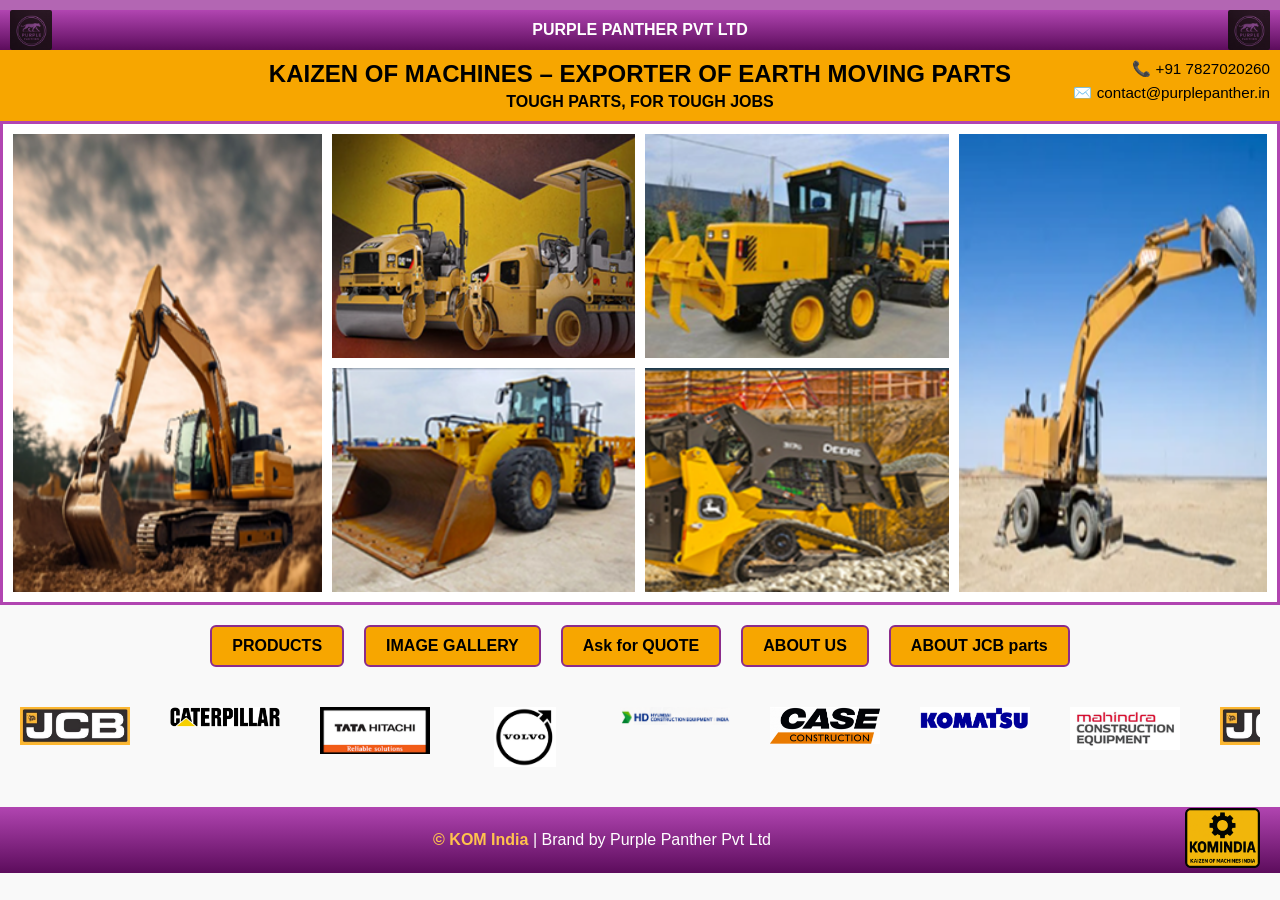
<file: index.html>
<!DOCTYPE html>
<html lang="en">
<head>
    <script src="https://analytics.ahrefs.com/analytics.js" data-key="CvoXUeCPFHfddLnfHsQl7g" async></script>
  <meta name = "description" content="PURPLE PANTHER offers genuine, OEM, and aftermarket spare parts for earthmoving machines. Exporting globally with top-quality assurance.">
  <meta name="keywords" content="earthmoving parts, OEM, aftermarket, excavator parts, bulldozer parts, JCB, Caterpillar, Tata Hitachi, Volvo, Komatsu,  KOM India, PURPLE PANTHER">
  <meta name="robots" content="index, follow">
  <meta charset="UTF-8" />
  <meta name="viewport" content="width=device-width, initial-scale=1.0" />
  <title>PURPLE PANTHER – EXPORTER OF EARTH MOVING PARTS</title>
  <link rel="stylesheet" href="style.css" />
</head>
<body>
  <header>
    <div class="top-bar">
	
    </div> 
	 
	<div class="header-bar">
		<div class="logo-container">
		<img src="images/pplogo.webp" alt="Left Logo" class="logo">
		</div>

		<div class="company-name">PURPLE PANTHER PVT LTD</div>

		<div class="logo-container">
		<img src="images/pplogo.webp" alt="Right Logo" class="logo">
		</div>
	</div>
	<div class="intro-section">
		<div class="intro-text">
			<h1>KAIZEN OF MACHINES – EXPORTER OF EARTH MOVING PARTS</h1>
			<p>TOUGH PARTS, FOR TOUGH JOBS</p>
			</div>

			<div class="intro-contact">
			<div class="phone">📞 +91 7827020260</div>
			<div class="email">✉️ contact@purplepanther.in</div>
		</div>
	</div>
  </header>

  <main>
    <section>
		<div class="gallery-container">
			<div class="gallery">
				<div class="left-tall">
					<img src="images/excavator.webp" alt="Excavator" />
				</div>
				<div class="middle-grid">
					<img src="images/roadrollers.webp" alt="Rollers" />
					<img src="images/motorgraders.webp" alt="Grader" />
					<img src="images/wheelloader.webp" alt="Bulldozer" />
					<img src="images/TrackLoader.webp" alt="Loader" />
				</div>
				<div class="right-tall">
					<img src="images/excavatorlong.webp" alt="Excavator Right" />
				</div>
			</div>
		</div>
    </section>

    <section class="buttons">
      <a href="product.html" class="btn">PRODUCTS</a>
      <a href="imagegallery.html" class="btn">IMAGE GALLERY</a>
      <a href="quote.html" class="btn">Ask for QUOTE</a>
      <a href="about.html" class="btn">ABOUT US</a>
	  <a href="info.html" class="btn">ABOUT JCB parts</a>
    </section>
	
	<section class="brand-section">
	<!--<h2>OEM & Aftermarket Solutions for Top Machinery Brands</h2>-->
	<div class="marquee-wrapper">
		<div class="marquee-container">
			<div class="marquee-content" id="marquee-track">
			  <div class="logo-box"><img src="images/logoJcb.webp" alt="JCB India"></div>
			  <div class="logo-box"><img src="images/logoCaterpillar.webp" alt="Caterpillar India"></div>
			  <div class="logo-box"><img src="images/logoTataHitachi.webp" alt="Tata Hitachi"></div>
			  <div class="logo-box"><img src="images/logoVolvo.webp" alt="Volvo CE India"></div>
			  <div class="logo-box"><img src="images/logoHyundai.webp" alt="Hyundai Construction Equipment India"></div>
			  <div class="logo-box"><img src="images/logoCase.webp" alt="CASE Construction"></div>
			  <div class="logo-box"><img src="images/LogoKomatsu.webp" alt="Komatsu India"></div>
			  <div class="logo-box"><img src="images/logoMahindra.webp" alt="Mahindra Construction Equipment"></div>
			</div>
		</div>
	</div>
	</section>

  </main>
  <footer class="site-footer">
  <div class="footer-content">
    <p class="footer-text">
      <span class="highlighted">© KOM India</span> | Brand by Purple Panther Pvt Ltd
    </p>
    <div class="footer-logo">
      <img src="images/kom-logo.webp" alt="Purple Panther Logo" />
    </div>
  </div>
</footer>
<script>
  const track = document.getElementById("marquee-track");
  const logos = track.innerHTML;
  track.innerHTML += logos; // clone logos for seamless loop
</script>

</body>
</html>
</file>
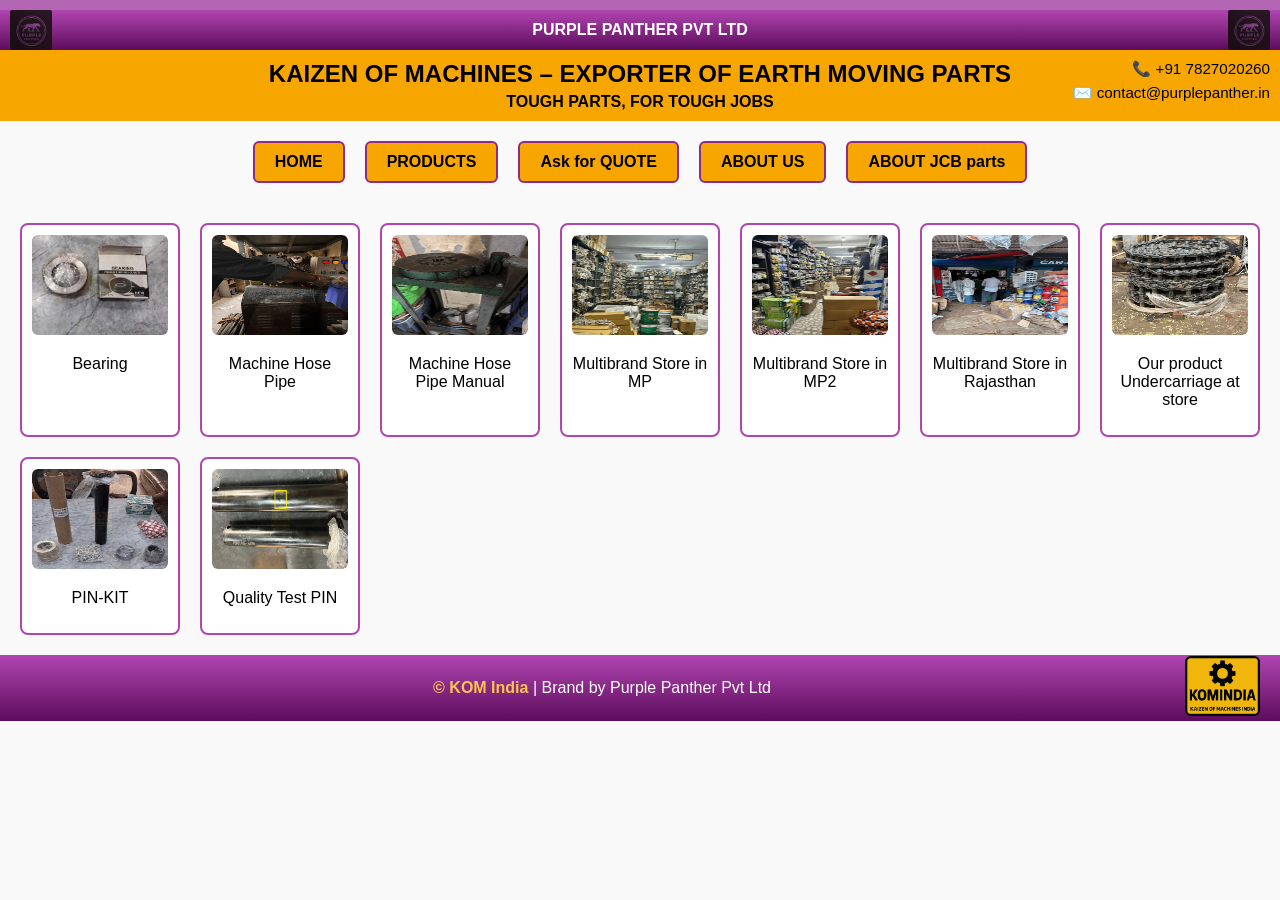
<file: imagegallery.html>
<!DOCTYPE html>
<html lang="en">
<head>
    <script src="https://analytics.ahrefs.com/analytics.js" data-key="CvoXUeCPFHfddLnfHsQl7g" async></script>
	<meta name = "description" content="PURPLE PANTHER offers genuine, OEM, and aftermarket spare parts for earthmoving machines. Exporting globally with top-quality assurance.">
  <meta name="keywords" content="earthmoving parts, OEM, aftermarket, excavator parts, bulldozer parts, JCB, Caterpillar, Tata Hitachi, Volvo, Komatsu,  KOM India, PURPLE PANTHER">
  <meta name="robots" content="index, follow">
  <meta charset="UTF-8" />
  <meta name="viewport" content="width=device-width, initial-scale=1.0" />
  <title>PURPLE PANTHER – EXPORTER OF EARTH MOVING PARTS</title>
  <link rel="stylesheet" href="style.css" />
</head>
<body>
  <header>
    <div class="top-bar">
	
    </div> 
	 
	<div class="header-bar">
		<div class="logo-container">
		<img src="images/pplogo.webp" alt="Left Logo" class="logo">
		</div>

		<div class="company-name">PURPLE PANTHER PVT LTD</div>

		<div class="logo-container">
		<img src="images/pplogo.webp" alt="Right Logo" class="logo">
		</div>
	</div>
	<div class="intro-section">
		<div class="intro-text">
			<h1>KAIZEN OF MACHINES – EXPORTER OF EARTH MOVING PARTS</h1>
			<p>TOUGH PARTS, FOR TOUGH JOBS</p>
			</div>

			<div class="intro-contact">
			<div class="phone">📞 +91 7827020260</div>
			<div class="email">✉️ contact@purplepanther.in</div>
		</div>
	</div>
  </header>
  
  <main>
  <section class="buttons">
      <a href="index.html" class="btn">HOME</a>
      <a href="product.html" class="btn">PRODUCTS</a>
      <a href="quote.html" class="btn">Ask for QUOTE</a>
      <a href="about.html" class="btn">ABOUT US</a>
      <a href="info.html" class="btn">ABOUT JCB parts</a>
    </section>
	
	 <div class="product-grid" id="productGrid">
  <script>
    const productNames = [
		"Bearing",
      "Machine Hose Pipe", "Machine Hose Pipe Manual", "Multibrand Store in MP", "Multibrand Store in MP2", 
	  "Multibrand Store in Rajasthan","Our product Undercarriage at store", "PIN-KIT","Quality Test PIN"

    ];

    function sanitizeFilename(name) {
      return name
        .toLowerCase()
        .replace(/[,\/&]/g, '')        // remove special characters
        .replace(/\s+/g, '-')          // replace spaces with hyphens
        .replace(/-+/g, '-')           // avoid duplicate hyphens
        .trim();
    }

    function createPlaceholder(name) {
      const label = (name || 'GALLERY').toUpperCase().slice(0, 24);
      const hash = [...label].reduce((sum, char) => sum + char.charCodeAt(0), 0);
      const hue = hash % 360;
      const colorA = `hsl(${hue} 60% 92%)`;
      const colorB = `hsl(${(hue + 48) % 360} 60% 84%)`;
      const svg = `
        <svg xmlns="http://www.w3.org/2000/svg" width="400" height="260">
          <defs>
            <linearGradient id="g" x1="0%" y1="0%" x2="100%" y2="100%">
              <stop offset="0%" stop-color="${colorA}"/>
              <stop offset="100%" stop-color="${colorB}"/>
            </linearGradient>
          </defs>
          <rect width="400" height="260" rx="24" fill="url(#g)"/>
          <rect x="24" y="24" width="352" height="212" rx="20" fill="rgba(255,255,255,0.75)"/>
          <text x="200" y="132" text-anchor="middle" font-family="Arial, sans-serif" font-size="24" font-weight="700" fill="#5c0c5c">${label}</text>
          <text x="200" y="168" text-anchor="middle" font-family="Arial, sans-serif" font-size="16" fill="#8b2c8b">Image coming soon</text>
        </svg>`;
      return `data:image/svg+xml;charset=UTF-8,${encodeURIComponent(svg)}`;
    }

    productNames.forEach((name, index) => {
      const fileName = sanitizeFilename(name) + ".webp";
      document.write(`
        <div class="product" id="${index}" >
          <img src="images/imagegallery/${fileName}" alt="${name}" onerror="this.onerror=null;this.src='${createPlaceholder(name)}';">
          <p id="productlabel">${name}</p>
        </div>
      `);
    });
  </script>
  
</div>
	
  </main>
</div>


 <footer class="site-footer">
  <div class="footer-content">
    <p class="footer-text">
      <span class="highlighted">© KOM India</span> | Brand by Purple Panther Pvt Ltd
    </p>
    <div class="footer-logo">
      <img src="images/kom-logo.webp" alt="Purple Panther Logo" />
    </div>
  </div>
</footer>
  
   
  <script src="https://purplepanther.in/script.js"></script>
  </body>
</html>
</file>
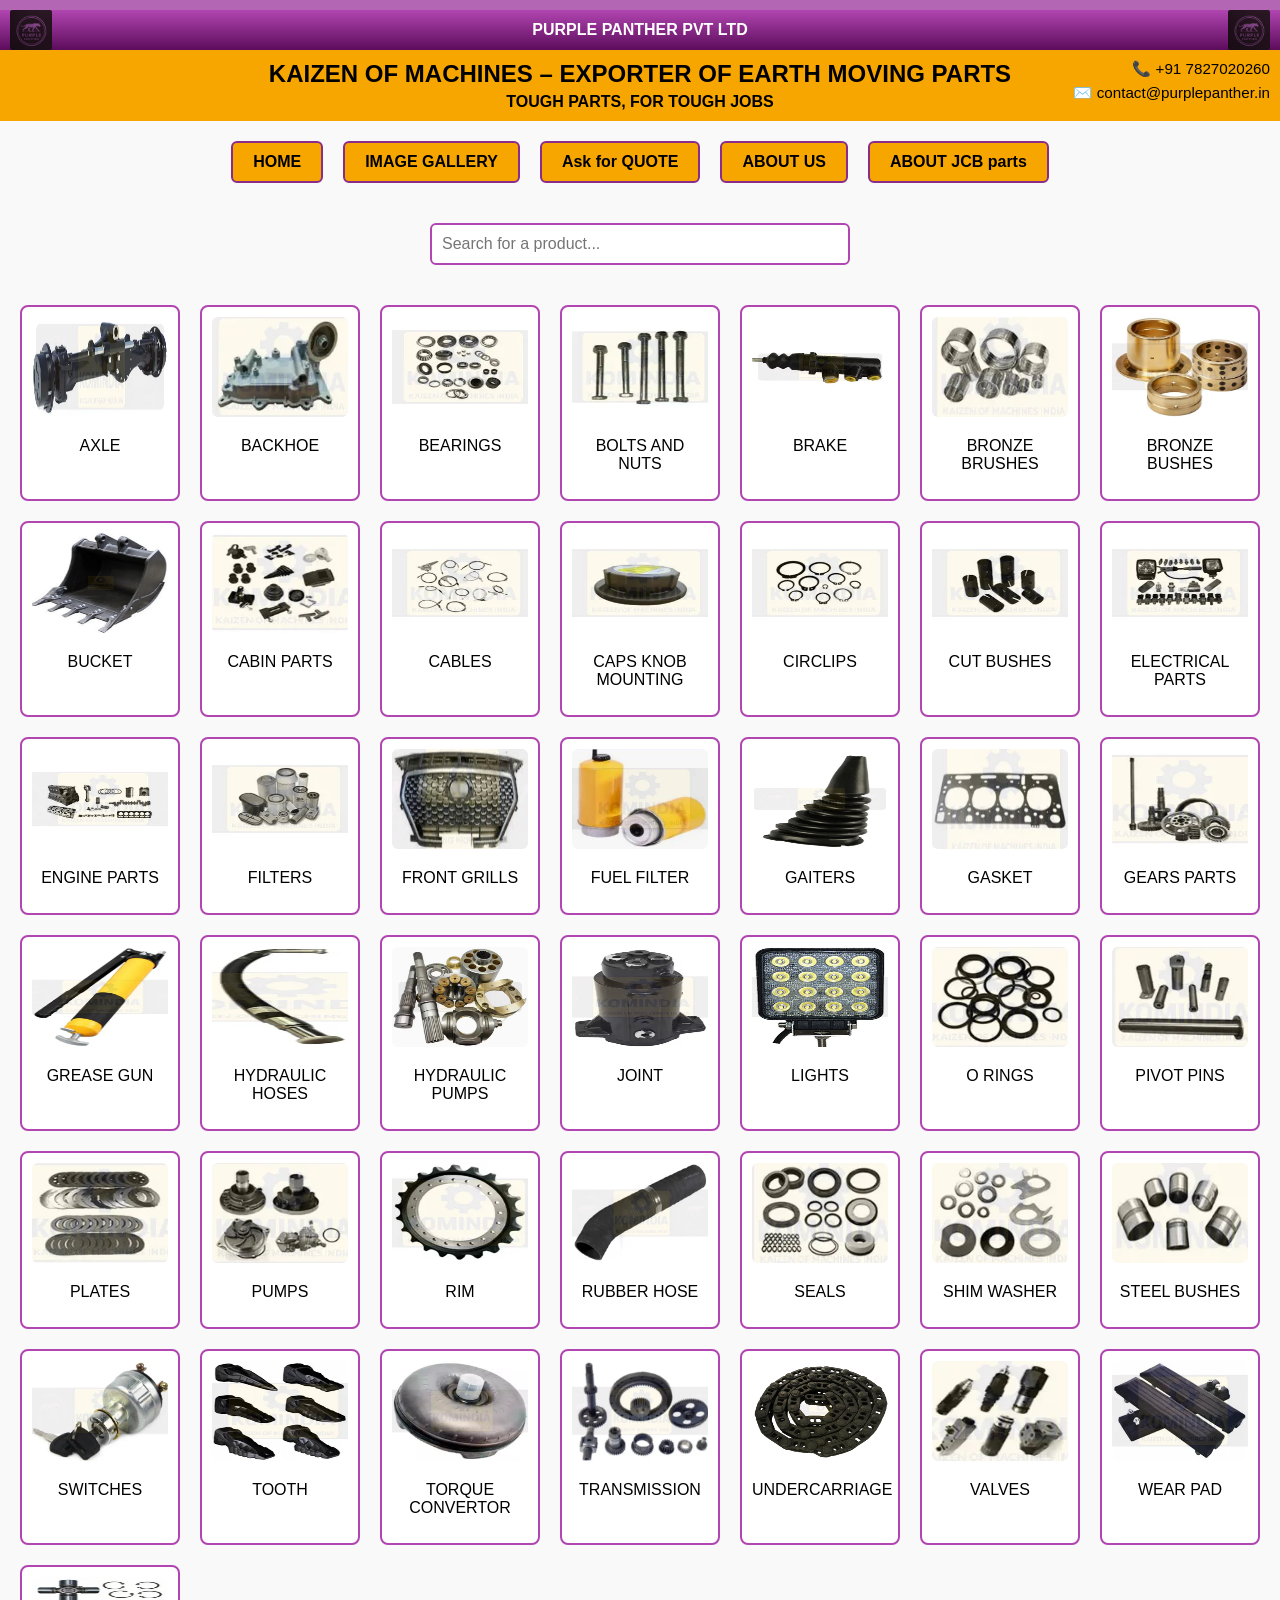
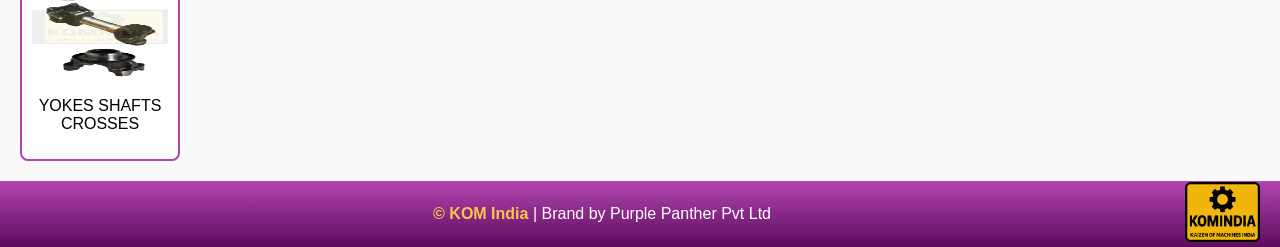
<file: product.html>
<!DOCTYPE html>
<html lang="en">
<head>
    <script src="https://analytics.ahrefs.com/analytics.js" data-key="CvoXUeCPFHfddLnfHsQl7g" async></script>
<meta name = "description" content="FILTERS, HYDRAULIC HOSES, BEARINGS, ENGINE PARTS, BRAKE, GEARS PARTS, SEALS, O RINGS, PUMPS, TOOTH, UNDERCARRIAGE">
  <meta name="keywords" content="earthmoving parts, OEM, aftermarket, excavator parts, FILTERS, HYDRAULIC HOSES, BEARINGS, ENGINE PARTS, BRAKE, GEARS PARTS, SEALS, O RINGS, PUMPS, TOOTH, UNDERCARRIAGE,  KOM India, PURPLE PANTHER">
  <meta name="robots" content="index, follow">
  <meta charset="UTF-8" />
  <meta name="viewport" content="width=device-width, initial-scale=1.0" />
  <title>PURPLE PANTHER – EXPORTER OF EARTH MOVING PARTS</title>
  <link rel="stylesheet" href="style.css" />
</head>
<body>
  <header>
   <div class="top-bar">
	
    </div> 
	 <div class="header-bar">
		<div class="logo-container">
		<img src="images/pplogo.webp" alt="Left Logo" class="logo">
		</div>

		<div class="company-name">PURPLE PANTHER PVT LTD</div>

		<div class="logo-container">
		<img src="images/pplogo.webp" alt="Right Logo" class="logo">
		</div>
	</div>
    <div class="intro-section">
		<div class="intro-text">
			<h1>KAIZEN OF MACHINES – EXPORTER OF EARTH MOVING PARTS</h1>
			<p>TOUGH PARTS, FOR TOUGH JOBS</p>
			</div>

			<div class="intro-contact">
			<div class="phone">📞 +91 7827020260</div>
			<div class="email">✉️ contact@purplepanther.in</div>
		</div>
	</div>
  </header>
  
  <main>
  <section class="buttons">
      <a href="index.html" class="btn">HOME</a>
      <a href="imagegallery.html" class="btn">IMAGE GALLERY</a>
      <a href="quote.html" class="btn">Ask for QUOTE</a>
      <a href="about.html" class="btn">ABOUT US</a>
      <a href="info.html" class="btn">ABOUT JCB parts</a>
    </section>
	
	<div class="search-container">
      <input type="text" id="searchInput" placeholder="Search for a product..." />
    </div>
	
	 <div class="product-grid" id="productGrid">
  <script>
    const productNames = [
      "AXLE", "BACKHOE", "BEARINGS", "BOLTS AND NUTS", "BRAKE", "BRONZE BRUSHES", "BRONZE BUSHES", "BUCKET",
      "CABIN PARTS", "CABLES", "CAPS KNOB MOUNTING", "CIRCLIPS", "CUT BUSHES", "ELECTRICAL PARTS", "ENGINE PARTS",
      "FILTERS", "FRONT GRILLS", "FUEL FILTER", "GAITERS", "GASKET", "GEARS PARTS", "GREASE GUN", "HYDRAULIC HOSES",
      "HYDRAULIC PUMPS", "JOINT", "LIGHTS", "O RINGS", "PIVOT PINS", "PLATES", "PUMPS", "RIM", "RUBBER HOSE", "SEALS",
      "SHIM WASHER", "STEEL BUSHES", "SWITCHES", "TOOTH", "TORQUE CONVERTOR", "TRANSMISSION", "UNDERCARRIAGE",
      "VALVES", "WEAR PAD", "YOKES SHAFTS CROSSES"
    ];

    function sanitizeFilename(name) {
      return name
        .toLowerCase()
        .replace(/[,\/&]/g, '')
        .replace(/\s+/g, '-')
        .replace(/-+/g, '-')
        .trim();
    }

    function createPlaceholder(name) {
      const label = (name || 'PRODUCT').toUpperCase().slice(0, 24);
      const hash = [...label].reduce((sum, char) => sum + char.charCodeAt(0), 0);
      const hue = hash % 360;
      const colorA = `hsl(${hue} 60% 92%)`;
      const colorB = `hsl(${(hue + 48) % 360} 60% 84%)`;
      const svg = `
        <svg xmlns="http://www.w3.org/2000/svg" width="400" height="260">
          <defs>
            <linearGradient id="g" x1="0%" y1="0%" x2="100%" y2="100%">
              <stop offset="0%" stop-color="${colorA}"/>
              <stop offset="100%" stop-color="${colorB}"/>
            </linearGradient>
          </defs>
          <rect width="400" height="260" rx="24" fill="url(#g)"/>
          <rect x="24" y="24" width="352" height="212" rx="20" fill="rgba(255,255,255,0.75)"/>
          <text x="200" y="132" text-anchor="middle" font-family="Arial, sans-serif" font-size="24" font-weight="700" fill="#5c0c5c">${label}</text>
          <text x="200" y="168" text-anchor="middle" font-family="Arial, sans-serif" font-size="16" fill="#8b2c8b">Image coming soon</text>
        </svg>`;
      return `data:image/svg+xml;charset=UTF-8,${encodeURIComponent(svg)}`;
    }

    const productGrid = document.getElementById('productGrid');
    if (productGrid) {
      productNames.forEach((name, index) => {
        const fileName = sanitizeFilename(name) + ".webp";
        const card = document.createElement('div');
        card.className = 'product';
        card.id = String(index);
        card.innerHTML = `
          <img src="images/${fileName}" alt="${name}" onerror="this.onerror=null;this.src='${createPlaceholder(name)}';">
          <p id="productlabel">${name}</p>
        `;
        productGrid.appendChild(card);
      });
    }
  </script>
</div>
	
  </main>
</div>


  <footer class="site-footer">
  <div class="footer-content">
    <p class="footer-text">
      <span class="highlighted">© KOM India</span> | Brand by Purple Panther Pvt Ltd
    </p>
    <div class="footer-logo">
      <img src="images/kom-logo.webp" alt="Purple Panther Logo" />
    </div>
  </div>
</footer>
  
   
  <script src="https://purplepanther.in/script.js"></script>
  </body>
</html>
</file>
<file: style.css>
/*body {
  font-family: Arial, sans-serif;
  margin: 0;
  background: #fff;
  color: #000;
}*/
body {
  margin: 0;
  background-color: #f9f9f9; /* very light grey */
  font-family: sans-serif;
}


.top-bar {
  text-align: center;
  border-top: 10px solid #b366b3;
}


/* START : header bar PURPLE PANTHER PVT LTD  */
.header-bar {
  display: flex;
  align-items: center;
  justify-content: space-between;
  height: 40px;
  padding: 0 1px;
  gap: 10px;
  background: linear-gradient(to bottom, #b145b1, #5c0c5c); /* Purple gradient */
}

/* Logo container so logos don't stretch too much */
.logo-container {
  flex: 0 0 60px; /* fixed width */
  display: flex;
  align-items: center;
  justify-content: center;
}

.logo {
  height: 100%;
  max-height: 40px;
  width: auto;
  object-fit: contain;
  border-radius: 5%;
}

/* Center text with guaranteed space */
.company-name {
  flex: 1;
  text-align: center;
  font-size: 1rem;
  font-weight: bold;
  color: white;
  white-space: nowrap;
  overflow: hidden;
  text-overflow: ellipsis;
}

/* Responsive fallback for narrow phones */
@media (max-width: 480px) {
  .header-bar {
    flex-direction: column;
    height: auto;
  }

  .logo-container {
    flex: 0 0 auto;
  }

  .company-name {
    font-size: 0.8rem;
  }
}

/* END : header bar PURPLE PANTHER PVT LTD  */

/* START : bar KAIZEN OF MACHINES  */
.intro-section {
  position: relative;
  padding: 10px;
  text-align: center;
  background-color: #f7a600;
}

.intro-text {
  max-width: 800px;
  margin: 0 auto; /* centers the text block */
}

.intro-text h1 {
  font-size: 1.5rem;
  margin: 0;
}

.intro-text p {
  font-weight: bold;
  margin: 5px 0 0;
  font-size: 1rem;
}

.intro-contact {
  position: absolute;
  top: 10px;
  right: 10px;
  text-align: right;
  font-size: 0.95rem;
  display: flex;
  flex-direction: column;
  gap: 6px;
}

.intro-contact .phone,
.intro-contact .email {
  white-space: nowrap;
}

/* Mobile responsive */
@media (max-width: 600px) {
  .intro-contact {
    position: static;
    margin-top: 10px;
    flex-direction: row;
    justify-content: center;
    gap: 10px;
    text-align: center;
  }

  .intro-section {
    padding: 1px 1px;
  }
}
/* END : bar KAIZEN OF MACHINES  */

/* START : BRANDS  */
/*freeze c*/
.brand-section {
  text-align: center;
  padding: 20px; /* remove all padding here */
  margin: 0;

}

/* Heading */
.brand-section h2 {
  font-size: 1.5rem;
  font-weight: bold;
  margin-bottom: 0;  /* remove spacing below */
  line-height: 1.2;
}

/* Wrapper: max-width + centering */
.marquee-wrapper {
  max-width: 1300px;
  margin: 0 auto;
  padding: 0;
  display: flex;
  align-items: flex-start;  /* top-align content */
  justify-content: center;  /* center horizontally */
}

/* Marquee container */
.marquee-container {
  overflow: hidden;
  width: 100%;
  height: 80px;
	
}

/* Marquee content */
.marquee-content {
  display: flex;
  align-items: flex-start; /* top-align logos */
  gap: 40px;
  animation: scroll-marquee 5s linear infinite;
  height: 100%;
  
}

/* Logo box */
.logo-box {
  width: 110px;
  height: 60px;
  display: flex;
  align-items: flex-start;  /* top-align image */
  justify-content: center;  /* center horizontally */
  flex-shrink: 0;
}

/* Image itself */
.logo-box img {
  display: block;
  max-height: 100%;
  max-width: 100%;
  object-fit: contain;
  margin: 0;
  padding: 0;
}

/* Pause scroll on hover */
.marquee-container:hover .marquee-content {
  animation-play-state: paused;
}

/* Animation */
@keyframes scroll-marquee {
  0% { transform: translateX(0); }
  100% { transform: translateX(-50%); }
}

/* Mobile tweaks */
@media (max-width: 600px) {
  .brand-section h2 {
    font-size: 1.2rem;
	margin-bottom: 0;  /* remove spacing below */
  }

  .logo-box {
    width: 80px;
    height: 80px;
	align-items: flex-start;  /* top-align image */
  }

  .marquee-container {
    height: 80px;
	align-items: flex-start;  /* top-align image */
  }
}
/* END : BRANDS  */



.logo-text {
  font-size: 14px;
  font-weight: bold;
}

.gallery-container {
  padding: 10px;
  border: 3px solid #b145b1;
  max-width: 1300px;
  margin: 0 auto;
  background-color: white;
}

.gallery {
  display: flex;
  gap: 10px;
}

.left-tall img,
.right-tall img {
  width: 100%;
  height: 100%;
  object-fit: cover;
}

.left-tall {
  flex: 1;
}

.right-tall {
  flex: 1;
}

.middle-grid {
  display: grid;
  grid-template-columns: 1fr 1fr;
  grid-template-rows: 1fr 1fr;
  gap: 10px;
  flex: 2;
}

.middle-grid img {
  width: 100%;
  height: 100%;
  object-fit: cover;
}

/* Responsive: Stack on smaller screens */
@media (max-width: 768px) {
  .gallery {
    flex-direction: column;
  }

  .middle-grid {
    grid-template-columns: 1fr;
    grid-template-rows: repeat(4, auto);
  }
}

.buttons {
  display: flex;
  flex-wrap: wrap;
  justify-content: center;
  gap: 20px;
  padding: 20px;
}

/* Original desktop button styles */
.btn {
  background-color: #f7a600;
  color: #000;
  padding: 10px 20px;
  text-decoration: none;
  font-weight: bold;
  border-radius: 6px;
  border: 2px solid #8b2c8b;
  transition: background-color 0.3s;
  text-align: center;
}

/* Hover effect */
.btn:hover {
  background-color: #ffc24d;
}

/* Tablet & small screen: force 2 buttons per row */
@media (max-width: 768px) {
  .btn {
    flex: 1 1 45%;     /* 2 per row */
    max-width: 45%;
    box-sizing: border-box;
  }
}

/* Extra small screen (stack all) */
@media (max-width: 400px) {
  .btn {
    flex: 1 1 100%;
    max-width: 100%;
  }
}

/*START : FOOTER*/
/* Footer Container */
.site-footer {
  background: linear-gradient(to bottom, #b145b1, #5c0c5c);
  color: #fff;
  padding: 1px 20px;
	z-index: 0;
  position: relative; /* Ensure footer stays in flow */
}

/* Flex layout */
.footer-content {
  display: flex;
  justify-content: space-between;
  align-items: center;
  flex-wrap: wrap;
  gap: 1px;
  text-align: center;
}

/* Text styling */
.footer-text {
  flex: 1 1 60%;
  margin: 0;
  font-size: 1rem;
}

.footer-text .highlighted {
  color: #ffc24d;
  font-weight: 600;
}

/* Logo styling */
.footer-logo {
  flex: 0 0 auto;
}

.footer-logo img {
  max-height: 60px;
  height: auto;
  width: auto;
}

/* Mobile responsive */
@media (max-width: 600px) {
  .footer-content {
    flex-direction: column;
    text-align: center;
    gap: 5px; /* reduced gap between stacked items */
  }

  .footer-logo img {
    max-height: 40px;
    margin-top: 0; /* remove unnecessary top space */
  }
}
/*END : FOOTER*/

/* SEO content */
.seo-content {
  max-width: 1100px;
  margin: 0 auto 20px;
  padding: 20px;
  background: #fff;
  border: 2px solid #e7c5e7;
  border-radius: 10px;
  box-sizing: border-box;
}

.seo-content h2 {
  margin-top: 0;
  color: #5c0c5c;
}

.seo-content p {
  margin: 0;
  line-height: 1.7;
  color: #4b1a4b;
}

/* Search */
.search-container {
  text-align: center;
  padding: 20px;
}

.info-page-main {
  width: 100%;
  box-sizing: border-box;
  padding: 0 20px 20px;
}

.info-search-container {
  text-align: left;
  padding: 20px 0 10px;
  margin: 0;
  width: 100%;
}

#searchInput {
  width: 100%;
  max-width: 420px;
  padding: 10px;
  font-size: 16px;
  border: 2px solid #b145b1;
  border-radius: 6px;
  box-sizing: border-box;
}


/* Product Grid */
.product-grid {
  display: grid;
  grid-template-columns: repeat(auto-fit, minmax(160px, 1fr));
  gap: 20px;
  padding: 20px;
}

.documents-section {
  width: 100%;
  margin: 0 0 30px;
  padding: 20px;
  background: #fff;
  border: 2px solid #e7c5e7;
  border-radius: 10px;
  box-sizing: border-box;
}

.document-panel {
  display: grid;
  grid-template-columns: repeat(2, minmax(0, 1fr));
  gap: 16px;
  width: 100%;
}

.document-card-wrapper {
  background: #fcfbfc;
  border: 1px solid #e7d5e7;
  border-radius: 8px;
  padding: 16px;
}

.document-card h3 {
  margin: 6px 0 8px;
  color: #5c0c5c;
}

.document-topic {
  margin: 0;
  font-size: 0.8rem;
  font-weight: 700;
  text-transform: uppercase;
  letter-spacing: 0.04em;
  color: #b145b1;
}

.document-summary {
  font-weight: 600;
  color: #6f4c6f;
}

@media (max-width: 768px) {
  .document-panel {
    grid-template-columns: 1fr;
  }

  .document-panel {
    grid-template-columns: 1fr;
  }
}
/**/
.product {
  background: white;
  border: 2px solid #b145b1;
  border-radius: 8px;
  text-align: center;
  padding: 10px;
  transition: box-shadow 0.3s ease;
}

.product img {
  width: 100%;
  height: 100px;
  border-radius: 6px;
}

.product.highlight {
  animation: highlight 1s ease;
  border: 2px solid #f7a600;
  box-shadow: 0 0 12px #f7a600;
}

@keyframes highlight {
  0% { box-shadow: 0 0 12px #f7a600; }
  100% { box-shadow: 0 0 0 transparent; }
}

/* Zoom overlay background */
#zoomOverlay {
  position: fixed;
  top: 0;
  left: 0;
  width: 100%;
  height: 100%;
  background-color: rgba(0, 0, 0, 0.8);
  display: none;
  justify-content: center;
  align-items: center;
  z-index: 9999;
}

/* Zoomed image */
#zoomImage {
  max-width: 90%;
  max-height: 90%;
  border: 5px solid white;
  box-shadow: 0 0 20px black;
  animation: zoomIn 0.3s ease-in-out;
}

@keyframes zoomIn {
  from {
    transform: scale(0.8);
    opacity: 0;
  }
  to {
    transform: scale(1);
    opacity: 1;
  }
}

#zoomOverlay {
  position: fixed;
  top: 0;
  left: 0;
  width: 100%;
  height: 100%;
  background-color: rgba(0, 0, 0, 0.8);
  display: none;
  flex-direction: column;
  justify-content: center;
  align-items: center;
  z-index: 9999;
}

/* Zoomed image styling */
#zoomImage {
  max-width: 90%;
  max-height: 70vh;
  border: 4px solid white;
  box-shadow: 0 0 20px black;
  animation: zoomIn 0.3s ease-in-out;
  background: white;
}

/* Zoomed image caption */
#zoomCaption {
  margin-top: 10px;
  color: white;
  font-size: 20px;
  font-weight: bold;
  text-align: center;
}

/* Close button */
#closeZoom {
  position: absolute;
  top: 20px;
  right: 30px;
  font-size: 36px;
  color: white;
  cursor: pointer;
  font-weight: bold;
  z-index: 10000;
}

@keyframes zoomIn {
  from {
    transform: scale(0.8);
    opacity: 0;
  }
  to {
    transform: scale(1);
    opacity: 1;
  }
}

.modal-box {
  background: #f9f9f9;
  max-width: 400px;
  margin: auto;
  padding: 20px;
  padding-right: 35px;
  border-radius: 10px;
  position: relative;
  text-align: left;
  border: 1px solid #b145b1;
}

.modal-box h2 {
  margin-top: 0;
  color: #b145b1;
}

.modal-box label {
  display: block;
  margin-top: 10px;
  font-weight: bold;
}

.modal-box input,
.modal-box textarea {
  width: 100%;
  padding: 8px;
  margin-top: 4px;
  border-radius: 5px;
  border: 1px solid #ccc;
  font-size: 14px;
}

.modal-box button {
  margin-top: 15px;
  width: 105%;
  padding: 10px;
  background-color: #b145b1;
  color: white;
  border: none;
  border-radius: 6px;
  font-size: 16px;
  cursor: pointer;
}

.modal-box button:hover {
  background-color: #951295;
}

.phone-container {
  display: flex;
  gap: 10px;
  margin-bottom: 10px;
}

.phone-container select {
  width: 35%;
  padding: 12px;
  border: 1px solid #ccc;
  border-radius: 6px;
}

.phone-container input {
  width: 65%;
  padding: 12px;
  border: 1px solid #ccc;
  border-radius: 6px;
}

 .container {
      padding: 20px;
      max-width: 1000px;
      margin: auto;
    }
	
	.about-content {
      margin-bottom: 40px;
    }

    .about-content h1 {
      color: #5c0c5c;
    }


    .india-map {
      text-align: center;
    }

    .india-map img {
      width: 100%;
      max-width: 600px;
    }
	
	 @media (max-width: 600px) {
      nav {
        flex-direction: column;
        align-items: center;
      }
    }
	
.map-container {
  max-width: 800px;
  margin: 40px auto;
  border: 1px solid #ccc;
  background: #fff;
  padding: 10px;
  border-radius: 8px;
}

.india-map {
  width: 100%;
  height: auto;
}

.google_translate_element {
  position: fixed;
  top: 50px;
  right: 50px;
  z-index: 9999;
}

#google_translate_element {
  
  padding: 8px;
  border-radius: 6px;
  display: inline-block;
}

/* Style the select dropdown inside */
#google_translate_element select.goog-te-combo {
  background-color: #b145b1;
  border: none;
  padding: 6px 10px;
  border-radius: 4px;
  font-weight: bold;
  cursor: pointer;
}

/* On hover for dropdown */
#google_translate_element select.goog-te-combo:hover {
  background-color: #eee;
}

.three-columns-section {
  display: flex;
  flex-wrap: wrap;
  /*justify-content: space-between;*/
  background-color: #f9f9f9;
  padding-top:10px;
  gap: 10px;
}

.three-columns-section .column {
  flex: 1;
  min-width: 200px;
  max-width: 50%;
  background: white;
  padding: 20px;
  box-shadow: 0 0 10px #ddd;
  border-radius: 10px;
  border: 2px solid #b145b1;

}

.three-columns-section h3 {
  color: #5c0c5c;
  margin-bottom: 10px;
}
/*Freeze : about 1*/
.parts-section {
  display: flex;
  justify-content: center;
  align-items: center;
  flex-wrap: wrap;
  gap: 20px;
  background-color: #f9f9f9;
  border: 1px dashed #b145b1;
  border-radius: 50px;
  padding: 20px;
}

.part-card {
  display: flex;
  flex-direction: row;     /* Default: image left, text right */
  align-items: center;
  gap: 15px;
  flex: 1 1 300px;
  max-width: 400px;
  min-width: 250px;
  justify-content: center;
}

.part-card img {
  width: 100px;
  height: 100px;
  object-fit: contain;
  flex-shrink: 0;
}

.part-info {
  text-align: left;
}

.part-info h3 {
  margin: 0;
  font-size: 1.6rem;
  color: #5c0c5c;
}

.part-info p {
  margin: 0;
  font-size: 1.4rem;
  color: #5c0c5c;
}

/* âœ… Stack layout on mobile: image above text */
@media (max-width: 600px) {
  .part-card {
    flex-direction: column;
    text-align: center;
  }

  .part-info {
    text-align: center;
  }
}

.jcb-hero {
  padding: 20px 20px 8px;
}

.jcb-hero-card {
  max-width: 1120px;
  margin: 0 auto;
  padding: 24px;
  border: 2px solid #b145b1;
  border-radius: 20px;
  background: linear-gradient(135deg, #fffaf2 0%, #f9e9fb 100%);
  box-shadow: 0 8px 24px rgba(0, 0, 0, 0.08);
  display: grid;
  grid-template-columns: 1.1fr 0.9fr;
  gap: 20px;
  align-items: center;
}

.jcb-eyebrow {
  margin: 0 0 8px;
  color: #8b2c8b;
  font-weight: 700;
  letter-spacing: 0.12em;
  text-transform: uppercase;
  font-size: 0.8rem;
}

.jcb-hero-copy h2 {
  margin: 0 0 10px;
  color: #5c0c5c;
  font-size: 1.6rem;
}

.jcb-hero-copy p {
  margin: 0;
  color: #555;
  line-height: 1.6;
}

.jcb-search-box {
  padding: 16px;
  border-radius: 14px;
  background: #fff;
  border: 1px solid #e2c7e2;
}

.jcb-search-box label {
  display: block;
  margin-bottom: 8px;
  font-weight: 700;
  color: #5c0c5c;
}

.jcb-search-section {
  padding: 12px 20px 20px;
}

.search-shell,
.documents-shell {
  max-width: 1100px;
  margin: 0 auto;
  padding: 24px;
  border: 2px solid #b145b1;
  border-radius: 16px;
  background: #fff;
  box-shadow: 0 6px 18px rgba(0, 0, 0, 0.08);
}

.section-heading {
  margin-bottom: 14px;
}

.section-heading h3,
.documents-header h3 {
  color: #5c0c5c;
  margin-top: 0;
  margin-bottom: 8px;
}

.section-heading p,
.documents-header p {
  margin-top: 0;
  margin-bottom: 16px;
  color: #555;
}

.search-row {
  display: flex;
  gap: 10px;
  flex-wrap: wrap;
}

#searchBar {
  flex: 1 1 280px;
  min-height: 54px;
  padding: 14px 16px;
  border: 2px solid #b145b1;
  border-radius: 8px;
  font-size: 16px;
}

#searchButton,
.quick-doc-link {
  padding: 12px 16px;
  border: none;
  border-radius: 8px;
  background: #b145b1;
  color: #fff;
  font-weight: 600;
  cursor: pointer;
  min-height: 54px;
}

#searchButton:hover,
.quick-doc-link:hover {
  background: #951295;
}

.search-actions {
  margin-top: 12px;
}

.search-message {
  margin-top: 14px;
  color: #8b2c8b;
  font-weight: 600;
}

.results-grid {
  display: grid;
  grid-template-columns: repeat(auto-fit, minmax(260px, 1fr));
  gap: 16px;
  margin-top: 18px;
}

.result-card {
  border: 1px solid #e2c7e2;
  border-radius: 14px;
  padding: 20px;
  background: linear-gradient(135deg, #fffdf9 0%, #fcf6fc 100%);
  box-shadow: 0 4px 14px rgba(0, 0, 0, 0.05);
}

.result-card h3 {
  margin-top: 0;
  margin-bottom: 10px;
  color: #5c0c5c;
  font-size: 1.35rem;
}

.result-card .result-title-bar {
  display: flex;
  align-items: center;
  justify-content: space-between;
  gap: 10px;
  padding-bottom: 10px;
  border-bottom: 1px solid #e7d2e7;
  margin-bottom: 14px;
}

.result-card .result-title-bar span {
  color: #8b2c8b;
  font-size: 0.95rem;
  font-weight: 600;
}

.result-card .result-image {
  width: 100%;
  max-height: 220px;
  object-fit: cover;
  border-radius: 10px;
  border: 1px solid #e2c7e2;
  margin-bottom: 14px;
  background: #fff;
}

.result-card .result-section {
  margin-top: 12px;
  padding-top: 10px;
  border-top: 1px solid #f0e2f0;
}

.result-card .result-section h4 {
  margin: 0 0 6px;
  color: #5c0c5c;
}

.result-card p {
  margin: 6px 0;
  color: #444;
  line-height: 1.55;
}

.result-card strong {
  color: #5c0c5c;
}

.document-list {
  display: flex;
  flex-direction: column;
  gap: 10px;
}

.document-item {
  display: flex;
  align-items: center;
  justify-content: space-between;
  gap: 12px;
  border: 1px solid #e2c7e2;
  border-radius: 12px;
  padding: 12px 14px;
  background: linear-gradient(135deg, #fcf6fc 0%, #fff 100%);
  box-shadow: 0 2px 8px rgba(0, 0, 0, 0.04);
}

.document-item strong {
  color: #5c0c5c;
}

.document-item span {
  color: #666;
  font-size: 0.95rem;
}

.quick-doc-link {
  text-decoration: none;
  display: inline-block;
}

.documents-section {
  padding: 0 20px 24px;
}

/* Documentation Layout Styles */
.documentation-container {
  display: flex;
  gap: 24px;
  max-width: 1400px;
  margin: 0 auto;
  padding: 20px;
  background: #fff;
}

.sidebar {
  flex: 0 0 280px;
  background: #f9f9f9;
  border: 2px solid #b145b1;
  border-radius: 8px;
  padding: 20px;
  height: fit-content;
  position: sticky;
  top: 20px;
}

.sidebar-title {
  font-size: 1.2rem;
  font-weight: 700;
  color: #5c0c5c;
  margin-bottom: 20px;
  padding-bottom: 10px;
  border-bottom: 2px solid #b145b1;
}

.sidebar-nav {
  display: flex;
  flex-direction: column;
  gap: 12px;
}

.nav-group {
  display: flex;
  flex-direction: column;
}

.nav-item {
  padding: 12px;
  cursor: pointer;
  border-radius: 6px;
  transition: all 0.3s ease;
  user-select: none;
  font-size: 0.95rem;
}

.parent-item {
  background: #ede2ed;
  color: #5c0c5c;
  font-weight: 600;
  display: flex;
  justify-content: space-between;
  align-items: center;
}

.parent-item:hover {
  background: #dcc9dc;
  transform: translateX(4px);
}

.toggle-icon {
  font-size: 0.8rem;
  transition: transform 0.3s ease;
}

.nav-children {
  display: flex;
  flex-direction: column;
  gap: 8px;
  margin-top: 8px;
  margin-left: 8px;
}

.child-item {
  padding: 10px 12px;
  background: #f5f0f5;
  color: #6f4c6f;
  border-left: 3px solid #b145b1;
  font-size: 0.9rem;
}

.child-item:hover {
  background: #e7d5e7;
  color: #5c0c5c;
  transform: translateX(4px);
}

.main-content {
  flex: 1;
  min-width: 0;
}

.content-section {
  display: none;
  animation: fadeIn 0.3s ease;
}

.content-section.active {
  display: block;
}

@keyframes fadeIn {
  from {
    opacity: 0;
    transform: translateY(10px);
  }
  to {
    opacity: 1;
    transform: translateY(0);
  }
}

.main-content h2 {
  color: #5c0c5c;
  font-size: 1.8rem;
  margin-top: 0;
  margin-bottom: 20px;
  border-bottom: 2px solid #b145b1;
  padding-bottom: 12px;
}

.main-content p {
  color: #555;
  line-height: 1.6;
  font-size: 1rem;
}

@media (max-width: 968px) {
  .documentation-container {
    flex-direction: column;
  }

  .sidebar {
    flex: none;
    position: relative;
    top: 0;
  }

  .sidebar {
    max-width: 100%;
  }
}
</file>
